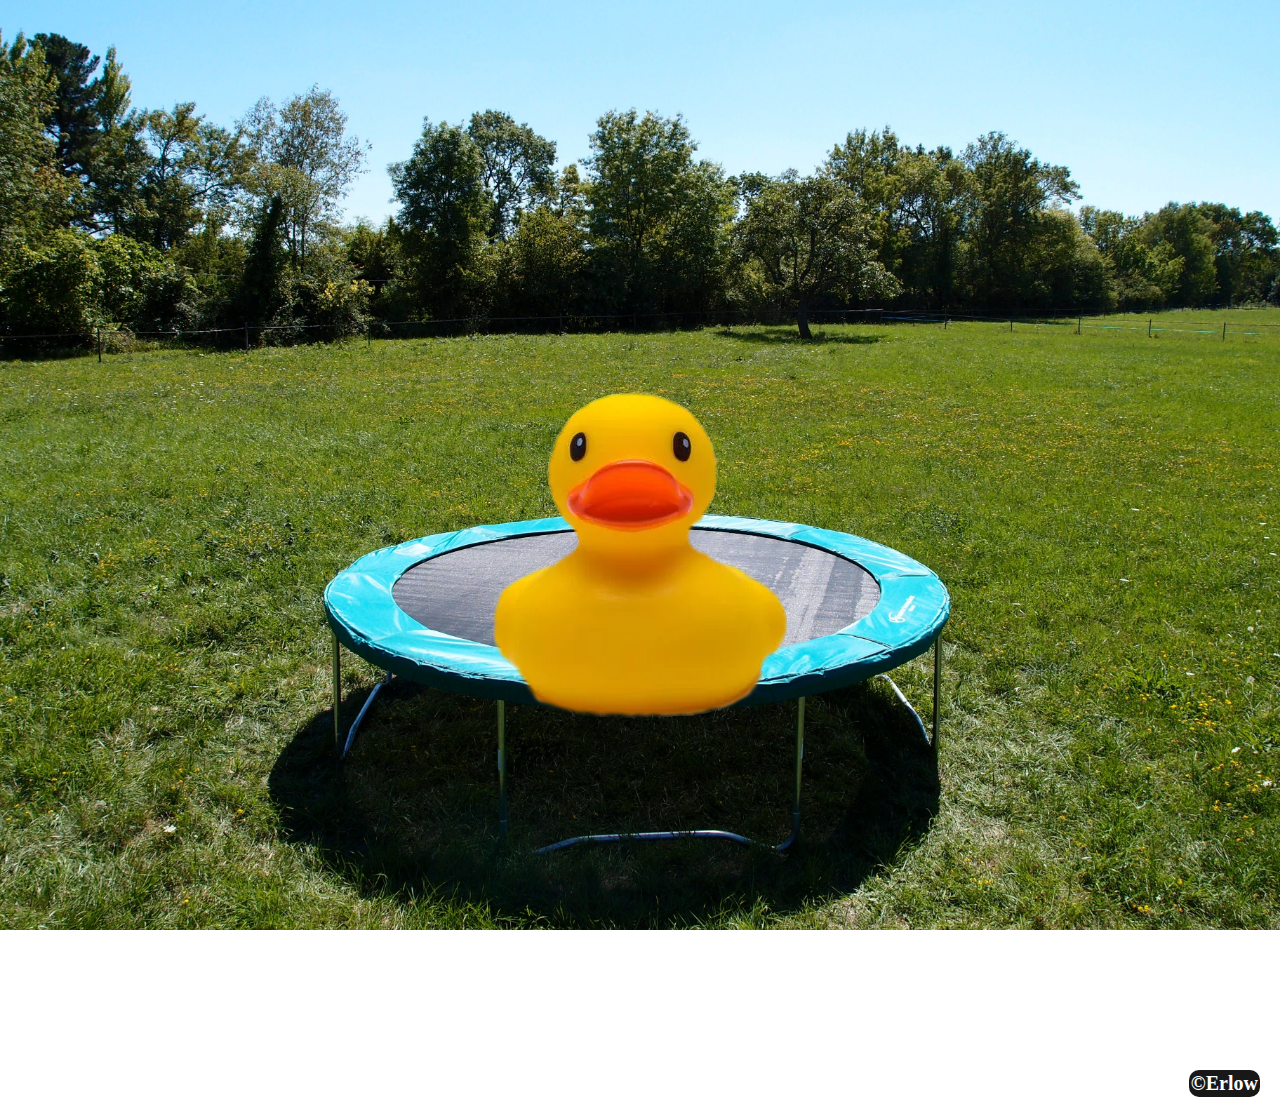
<file: jump.html>
<!DOCTYPE html>
<html lang="fr">
    <head>
        <meta charset="utf-8">
        <title>JumpDuck</title>
        <link rel="stylesheet" href="style.css" media="screen">
        <link href='https://unpkg.com/boxicons@2.1.2/css/boxicons.min.css' rel='stylesheet'>
        <link rel="icon" type="image/png" href="logo.png">
    </head>

    <body id="bg">

        <header>

        </header>

        <div id="jump">

            <img src="jump.png" alt="canard">


        </div>


        <div id="copy">
            <p id="erlow">©Erlow</p>
        </div>

    
    </body>
</html>
</file>
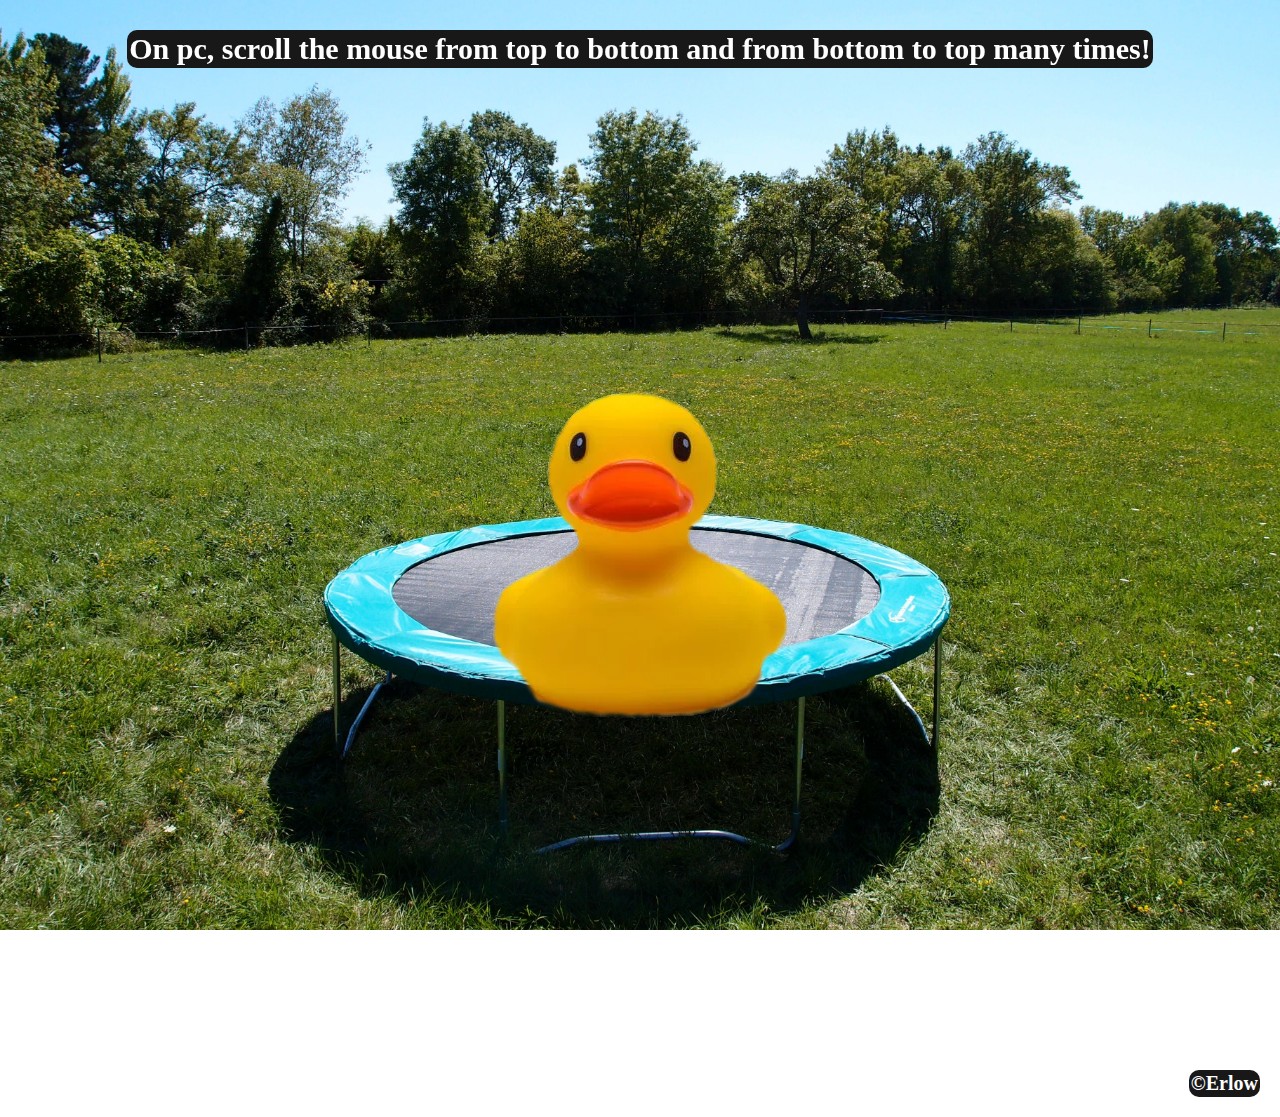
<file: Jump.html>
<!DOCTYPE html>
<html lang="fr">
    <head>
        <meta charset="utf-8">
        <title>JumpDuck</title>
        <link rel="stylesheet" href="style.css" media="screen">
        <link href='https://unpkg.com/boxicons@2.1.2/css/boxicons.min.css' rel='stylesheet'>
        <link rel="icon" type="image/png" href="logo.png">
    </head>

    <body id="bg">

        <header>

            <p id="inst">On pc, scroll the mouse from top to bottom and from bottom to top many times!</p>
        </header>

        <div id="jump">

            <img src="jump.png" alt="canard">


        </div>


        <div id="copy">
            <p id="erlow">©Erlow</p>
        </div>

    
    </body>
</html>
</file>
<file: style.css>
body {
    font-family: "Inter", sans-serif;
    background-color: black;

    margin: 0;
    padding: 0;
    
    box-sizing: border-box;
  }

#bg {
    
    background: url("boing.jpg");
    
    background-repeat: no-repeat;
    background-position: center;
    background-size: cover;
    background-attachment:fixed;
    
    box-sizing: border-box;
}

header {
    width: 100%;
    display: flex;
    justify-content: center;
}

header p {
    color: white;
    background-color: #181818;
    text-align: center;
    font-size: 30PX;
    font-family: poppins;
    font-weight: 800;
    padding: 2px;
    border-radius: 10px;
    position: fixed;
}

header img {
    width: 7%;
    position: fixed;
}

#jump {
    display: flex;
    align-items: center;
    justify-content: center;
    height: 1000px;
    padding-top: 50px;
}

#erlow {
    font-size: 20PX;
    font-family: poppins;
    font-weight: 800;
    color: white;
    text-align: end;
    margin-right: 20px;
    padding: 2px;
    border-radius: 10px;
    background-color: #181818;


}

#copy {
    display: flex;
    text-align: end;
    align-items: flex-end;
    justify-content: end;
}

  
#ecriture {
    display: flex;
    align-items: center;
    width: 100%;
}
  
#ecriture img {
    width: 10%;
    position: absolute;
    top: 50%;
    left: 50%;
    transform: translate(-50%, -50%);
    transition: 3s;
}
  
#ecriture img.scale {
    width: 60%;
}
  
#intro {
    width: 100%;
}
</file>
